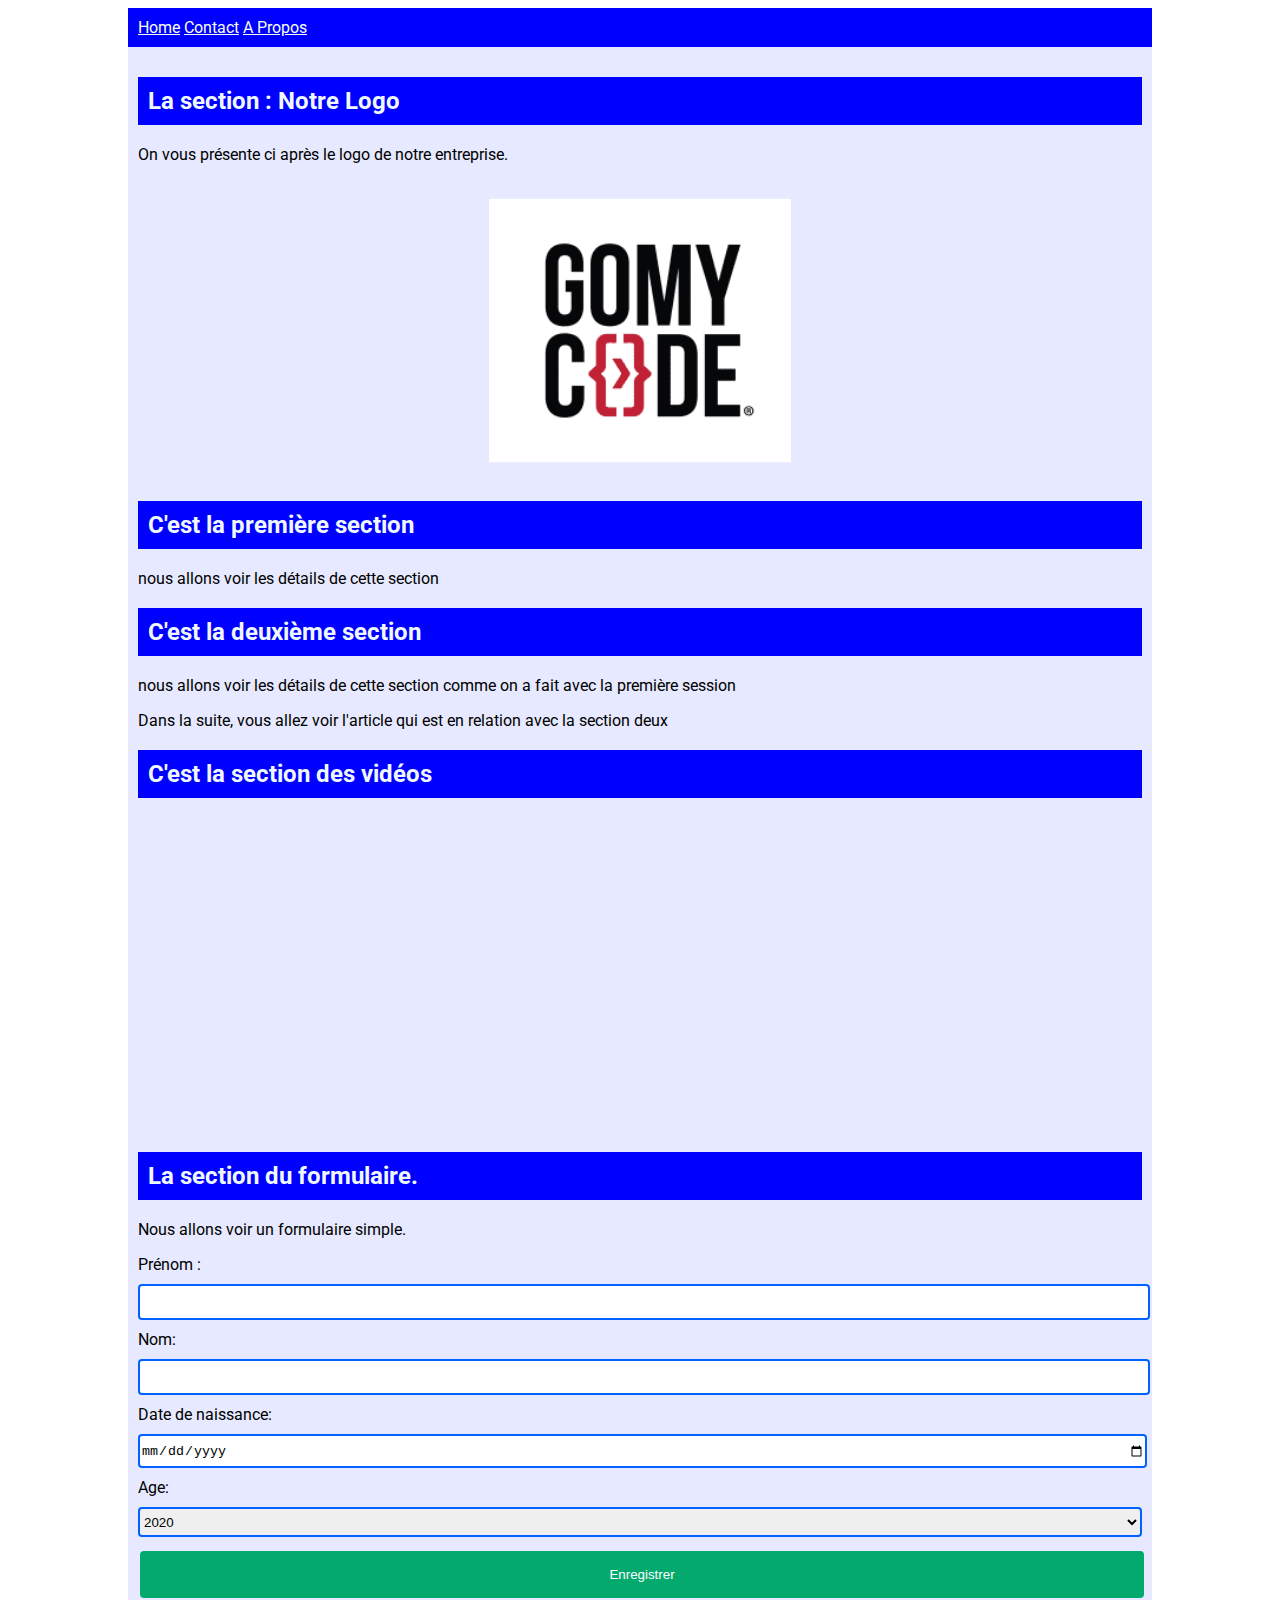
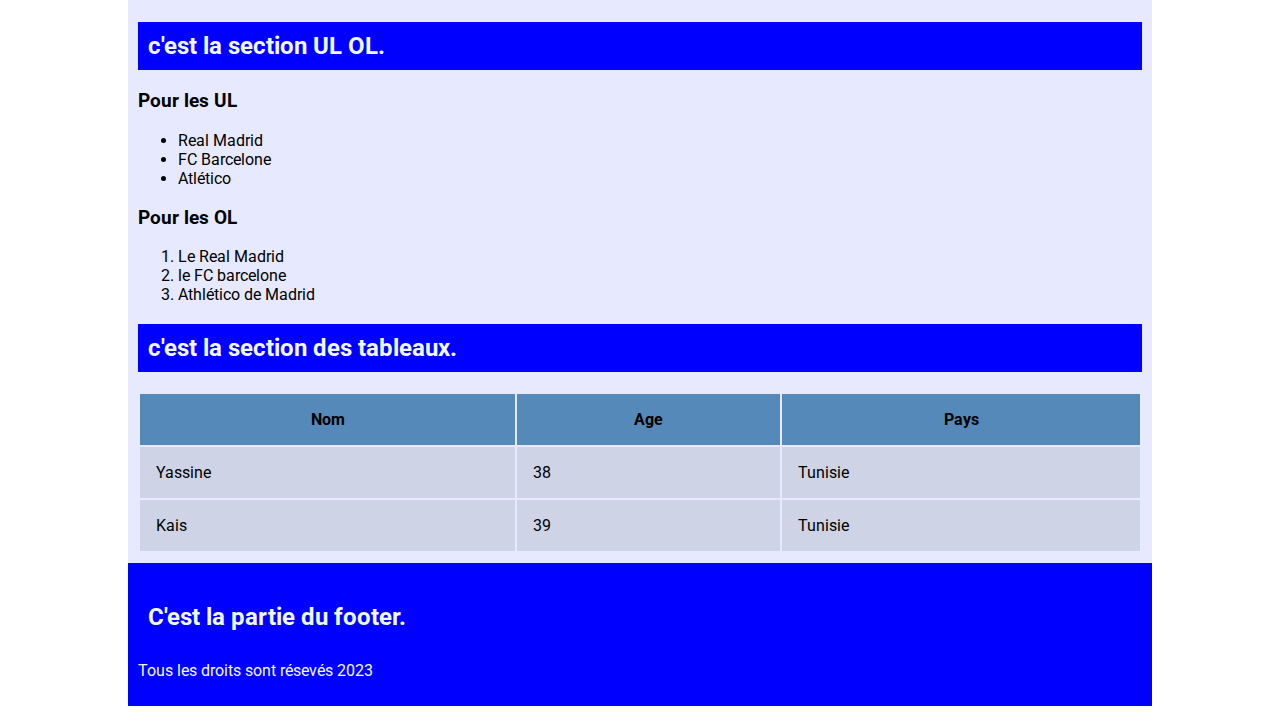
<file: index.html>
<!DOCTYPE html>
<html lang="en">
  <head>
    <meta charset="UTF-8" />
    <meta http-equiv="X-UA-Compatible" content="IE=edge" />
    <meta name="viewport" content="width=device-width, initial-scale=1.0" />
    <link rel="stylesheet" href="./style.css" />
    <link rel="preconnect" href="https://fonts.googleapis.com" />
    <link rel="preconnect" href="https://fonts.gstatic.com" crossorigin />
    <link
      href="https://fonts.googleapis.com/css2?family=Roboto&display=swap"
      rel="stylesheet"
    />
    <link
      rel="icon"
      href="[data-uri]"
      type="image/x-icon"
    />
    <title>Exercice HTML Basic</title>
  </head>
  <body>
    <header>
      <nav>
        <a href="index.html">Home</a>
        <a href="page1.html">Contact</a>
        <a href="page2.html">A Propos</a>
      </nav>
    </header>
    <main>
      <section>
        <h2>La section : Notre Logo</h2>
        <p>On vous présente ci après le logo de notre entreprise.</p>
        <img id="logo" src="./logo.png" alt="logo" />
      </section>
      <section>
        <h2>C'est la première section</h2>
        <p>nous allons voir les détails de cette section</p>
      </section>
      <section>
        <h2>C'est la deuxième section</h2>
        <p>
          nous allons voir les détails de cette section comme on a fait avec la
          première session
        </p>
        <article>
          Dans la suite, vous allez voir l'article qui est en relation avec la
          section deux
        </article>
      </section>

      <section>
        <h2>C'est la section des vidéos</h2>
        <iframe
          width="560"
          height="315"
          src="https://www.youtube.com/embed/9mdGUKFu5OQ"
          title="YouTube video player"
          frameborder="0"
          allow="accelerometer; autoplay; clipboard-write; encrypted-media; gyroscope; picture-in-picture; web-share"
          allowfullscreen
        ></iframe>
      </section>

      <section>
        <h2>La section du formulaire.</h2>
        <p>Nous allons voir un formulaire simple.</p>
        <form>
          <label>Prénom :</label>
          <input type="text" name="Prénom" />
          <label>Nom:</label>
          <input type="text" name="Nom" />
          <label>Date de naissance:</label>
          <input type="date" name="Date de naissance" />
          <label>Age:</label>
          <select name="age" id="idage">
            <option value="2020">2020</option>
            <option value="2021">2021</option>
            <option value="2022">2022</option>
          </select>
          <button>Enregistrer</button>
        </form>
      </section>
      <section>
        <h2>c'est la section UL OL.</h2>
        <h3>Pour les UL</h3>
        <ul>
          <li>Real Madrid</li>
          <li>FC Barcelone</li>
          <li>Atlético</li>
        </ul>
        <h3>Pour les OL</h3>
        <ol>
          <li>Le Real Madrid</li>
          <li>le FC barcelone</li>
          <li>Athlético de Madrid</li>
        </ol>
      </section>

      <section>
        <h2>c'est la section des tableaux.</h2>
        <table>
          <tr>
            <th>Nom</th>
            <th>Age</th>
            <th>Pays</th>
          </tr>
          <tr>
            <td>Yassine</td>
            <td>38</td>
            <td>Tunisie</td>
          </tr>
          <tr>
            <td>Kais</td>
            <td>39</td>
            <td>Tunisie</td>
          </tr>
        </table>
      </section>
    </main>
    <footer>
      <h2>C'est la partie du footer.</h2>
      <p id="pfooter">Tous les droits sont résevés 2023</p>
    </footer>
  </body>
</html>
</file>
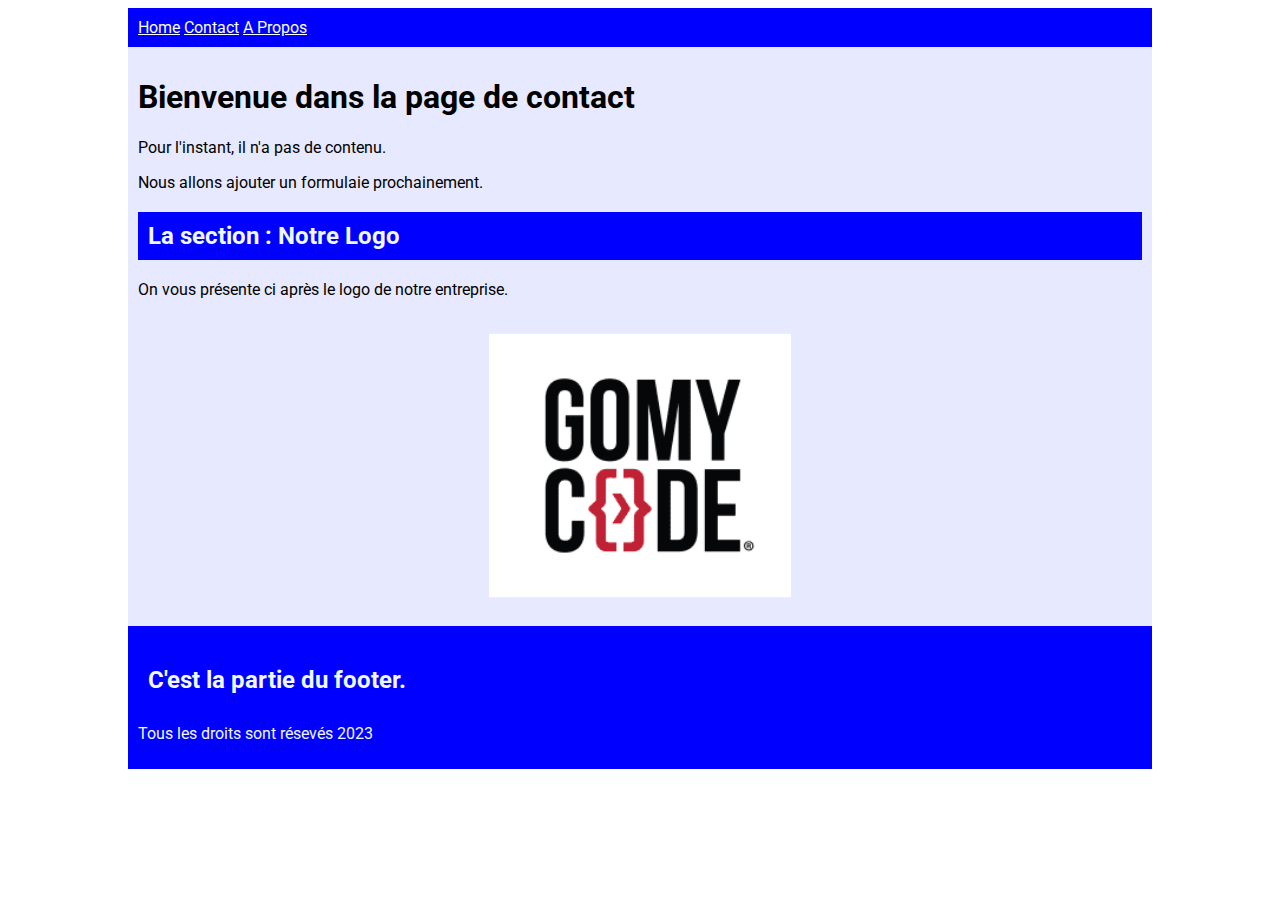
<file: page1.html>
<!DOCTYPE html>
<html lang="en">
  <head>
    <meta charset="UTF-8" />
    <meta http-equiv="X-UA-Compatible" content="IE=edge" />
    <meta name="viewport" content="width=device-width, initial-scale=1.0" />
    <link rel="stylesheet" href="./style.css" />
    <link rel="preconnect" href="https://fonts.googleapis.com" />
    <link rel="preconnect" href="https://fonts.gstatic.com" crossorigin />
    <link
      href="https://fonts.googleapis.com/css2?family=Roboto&display=swap"
      rel="stylesheet"
    />
    <link
      rel="icon"
      href="[data-uri]"
      type="image/x-icon"
    />
    <title>La page de contact</title>
  </head>
  <body>
    <header>
      <nav>
        <a href="index.html">Home</a>
        <a href="page1.html">Contact</a>
        <a href="page2.html">A Propos</a>
      </nav>
    </header>
    <main>
      <section>
        <h1>Bienvenue dans la page de contact</h1>
        <p>Pour l'instant, il n'a pas de contenu.</p>
        <p>Nous allons ajouter un formulaie prochainement.</p>
      </section>

      <section>
        <h2>La section : Notre Logo</h2>
        <p>On vous présente ci après le logo de notre entreprise.</p>
        <img id="logo" src="./logo.png" alt="logo" />
      </section>
    </main>
    <footer>
      <h2>C'est la partie du footer.</h2>
      <p id="pfooter">Tous les droits sont résevés 2023</p>
    </footer>
  </body>
</html>
</file>
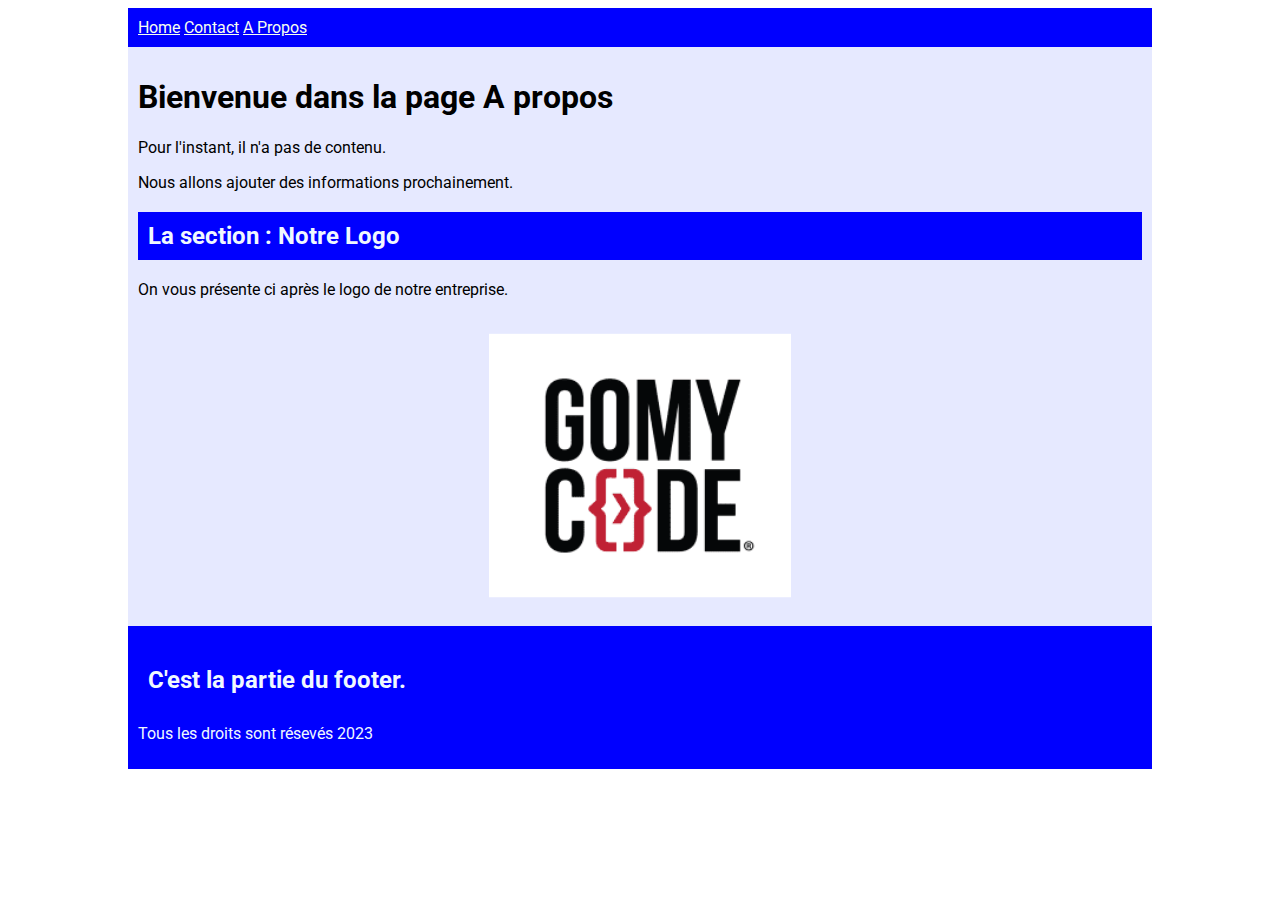
<file: page2.html>
<!DOCTYPE html>
<html lang="en">
  <head>
    <meta charset="UTF-8" />
    <meta http-equiv="X-UA-Compatible" content="IE=edge" />
    <meta name="viewport" content="width=device-width, initial-scale=1.0" />
    <link rel="stylesheet" href="./style.css" />
    <link rel="preconnect" href="https://fonts.googleapis.com" />
    <link rel="preconnect" href="https://fonts.gstatic.com" crossorigin />
    <link
      href="https://fonts.googleapis.com/css2?family=Roboto&display=swap"
      rel="stylesheet"
    />
    <link
      rel="icon"
      href="[data-uri]"
      type="image/x-icon"
    />
    <title>La page A Propos</title>
  </head>
  <body>
    <header>
      <nav>
        <a href="index.html">Home</a>
        <a href="page1.html">Contact</a>
        <a href="page2.html">A Propos</a>
      </nav>
    </header>
    <main>
      <section>
        <h1>Bienvenue dans la page A propos</h1>
        <p>Pour l'instant, il n'a pas de contenu.</p>
        <p>Nous allons ajouter des informations prochainement.</p>
      </section>

      <section>
        <h2>La section : Notre Logo</h2>
        <p>On vous présente ci après le logo de notre entreprise.</p>
        <img id="logo" src="./logo.png" alt="logo" />
      </section>
    </main>
    <footer>
      <h2>C'est la partie du footer.</h2>
      <p id="pfooter">Tous les droits sont résevés 2023</p>
    </footer>
  </body>
</html>
</file>
<file: style.css>
body {
  font-family: "Roboto", sans-serif;
  width: 80%;
  margin-left: auto;
  margin-right: auto;
}

header {
  background-color: blue;
  padding: 10px;
}
a {
  color: rgb(248, 255, 240);
}
a:hover {
  color: red;
}

#logo {
  display: block;
  width: 30%;
  margin-left: auto;
  margin-right: auto;
}

iframe {
  display: block;
  width: 100%;
  margin-left: auto;
  margin-right: auto;
}

input,
select {
  margin-top: 10px;
  margin-bottom: 10px;
  height: 30px;
}

input,
select {
  width: 100%;
  border: 2px solid rgb(0, 98, 255);
  border-radius: 4px;
}

button {
  background-color: #04aa6d;
  color: white;
  padding: 16px 32px;
  margin: 4px 2px;
  cursor: pointer;
  width: 100%;
  border: 2px;
  border-radius: 4px;
}

main {
  background-color: rgba(196, 204, 255, 0.423);
  padding: 10px;
}

footer {
  background-color: blue;
  padding: 10px;
}

#pfooter {
  color: aliceblue;
}

h2 {
  background-color: blue;
  color: aliceblue;
  padding: 10px;
}

table {
  width: 100%;
}

td,
th {
  padding: 1em;
}
th {
  background-color: #5589ba;
}
tr {
  background-color: #ced4e5;
}
</file>
